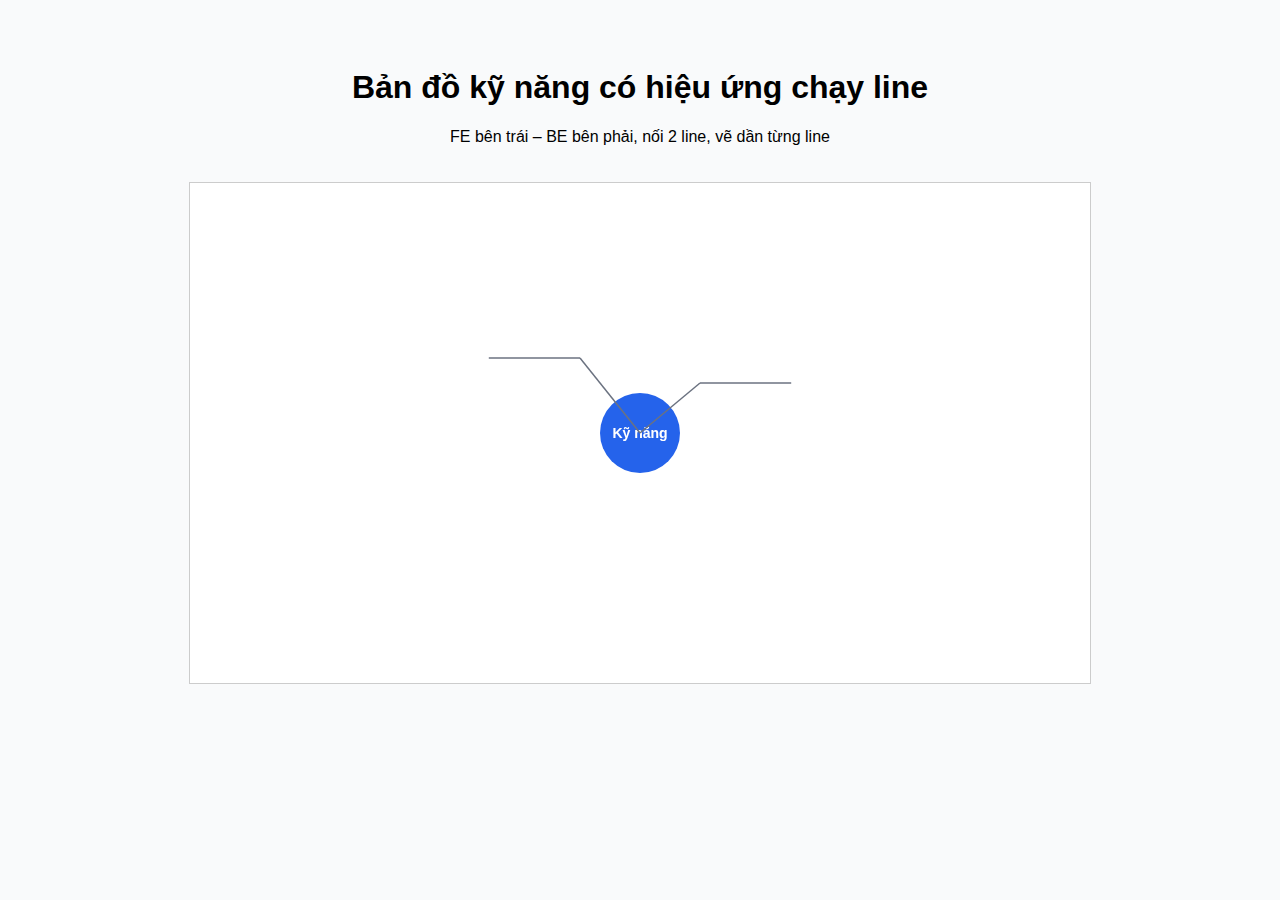
<file: test.html>
<!DOCTYPE html>
<html lang="vi">
<head>
  <meta charset="UTF-8" />
  <title>Skill Fan Out Animation</title>
  <style>
    body {
      font-family: sans-serif;
      background: #f9fafb;
      padding: 40px;
      text-align: center;
    }
    canvas {
      border: 1px solid #ccc;
      background: #fff;
      margin-top: 20px;
    }
  </style>
</head>
<body>

  <h1>Bản đồ kỹ năng có hiệu ứng chạy line</h1>
  <p>FE bên trái – BE bên phải, nối 2 line, vẽ dần từng line</p>

  <canvas id="skillCanvas" width="900" height="500"></canvas>

  <script>
    const canvas = document.getElementById("skillCanvas");
    const ctx = canvas.getContext("2d");

    const centerX = canvas.width / 2;
    const centerY = canvas.height / 2;
    const radius = 40;

    const frontendSkills = ['React', 'Tailwind', 'Framer Motion', 'HTML/CSS'];
    const backendSkills = ['Laravel', 'MySQL', 'REST API'];

    // Vẽ khối cầu trung tâm
    function drawCenter() {
      ctx.beginPath();
      ctx.arc(centerX, centerY, radius, 0, Math.PI * 2);
      ctx.fillStyle = "#2563eb";
      ctx.fill();
      ctx.fillStyle = "#fff";
      ctx.font = "bold 14px sans-serif";
      ctx.textAlign = "center";
      ctx.fillText("Kỹ năng", centerX, centerY + 5);
    }

    // Lấy độ dài đường line giữa 2 điểm
    function getDistance(x1, y1, x2, y2) {
      return Math.sqrt((x2 - x1) ** 2 + (y2 - y1) ** 2);
    }

    // Vẽ line với hiệu ứng chạy dần, dùng setLineDash
    // t: từ 0 đến 1 (tỷ lệ hoàn thành)
    function drawAnimatedLine(x1, y1, x2, y2, t) {
      const length = getDistance(x1, y1, x2, y2);
      ctx.setLineDash([length]);       // tổng dash bằng độ dài line
      ctx.lineDashOffset = length * (1 - t);  // giảm dần offset để hiện line dần
      ctx.beginPath();
      ctx.moveTo(x1, y1);
      ctx.lineTo(x2, y2);
      ctx.stroke();
      ctx.setLineDash([]); // reset
    }

    // Vẽ từng skill gồm 2 đoạn line, animation theo progress
    function drawSkillLinesAnimated(skills, side, progress) {
      const spacing = 50;
      const startY = centerY - (skills.length - 1) * spacing / 2;

      ctx.strokeStyle = "#6b7280";
      ctx.lineWidth = 1.5;
      ctx.fillStyle = "#111827";
      ctx.font = "14px sans-serif";

      for(let i = 0; i < skills.length; i++) {
        const skill = skills[i];
        const endY = startY + i * spacing;
        const line1Length = 60;
        const offsetX = 120;
        const jointX = centerX + (side === 'left' ? -line1Length : line1Length);
        const jointY = endY;
        const endX = jointX + (side === 'left' ? -offsetX : offsetX);

        // progress hiện tại theo skill index (0..skills.length-1)
        const skillProgress = progress - i;

        if (skillProgress <= 0) {
          // chưa tới skill này, không vẽ
          continue;
        }

        // Vẽ line 1 (nghiêng) với progress tối đa 0.5
        if (skillProgress < 0.5) {
          drawAnimatedLine(centerX, centerY, jointX, jointY, skillProgress * 2);
        } else {
          drawAnimatedLine(centerX, centerY, jointX, jointY, 1);
          // Vẽ line 2 (ngang) với progress tối đa 0.5
          const line2Progress = (skillProgress - 0.5) * 2;
          if(line2Progress < 1) {
            drawAnimatedLine(jointX, jointY, endX, jointY, line2Progress);
          } else {
            drawAnimatedLine(jointX, jointY, endX, jointY, 1);

            // Vẽ dot cuối cùng và text khi line 2 vẽ xong
            ctx.beginPath();
            ctx.arc(endX, jointY, 4, 0, Math.PI * 2);
            ctx.fillStyle = "#10b981";
            ctx.fill();

            ctx.textAlign = side === 'left' ? "right" : "left";
            ctx.fillText(skill, endX + (side === 'left' ? -10 : 10), jointY + 5);
          }
        }
      }
    }

    let progress = 0;
    const maxProgress = Math.max(frontendSkills.length, backendSkills.length);

    function animate() {
      ctx.clearRect(0, 0, canvas.width, canvas.height);
      drawCenter();

      drawSkillLinesAnimated(frontendSkills, 'left', progress);
      drawSkillLinesAnimated(backendSkills, 'right', progress);

      if(progress < maxProgress) {
        progress += 0.02;
        requestAnimationFrame(animate);
      } else {
        // Khi animation kết thúc, đảm bảo vẽ đầy đủ các line và label
        drawSkillLinesAnimated(frontendSkills, 'left', maxProgress + 1);
        drawSkillLinesAnimated(backendSkills, 'right', maxProgress + 1);
      }
    }

    animate();
  </script>

</body>
</html>
</file>
